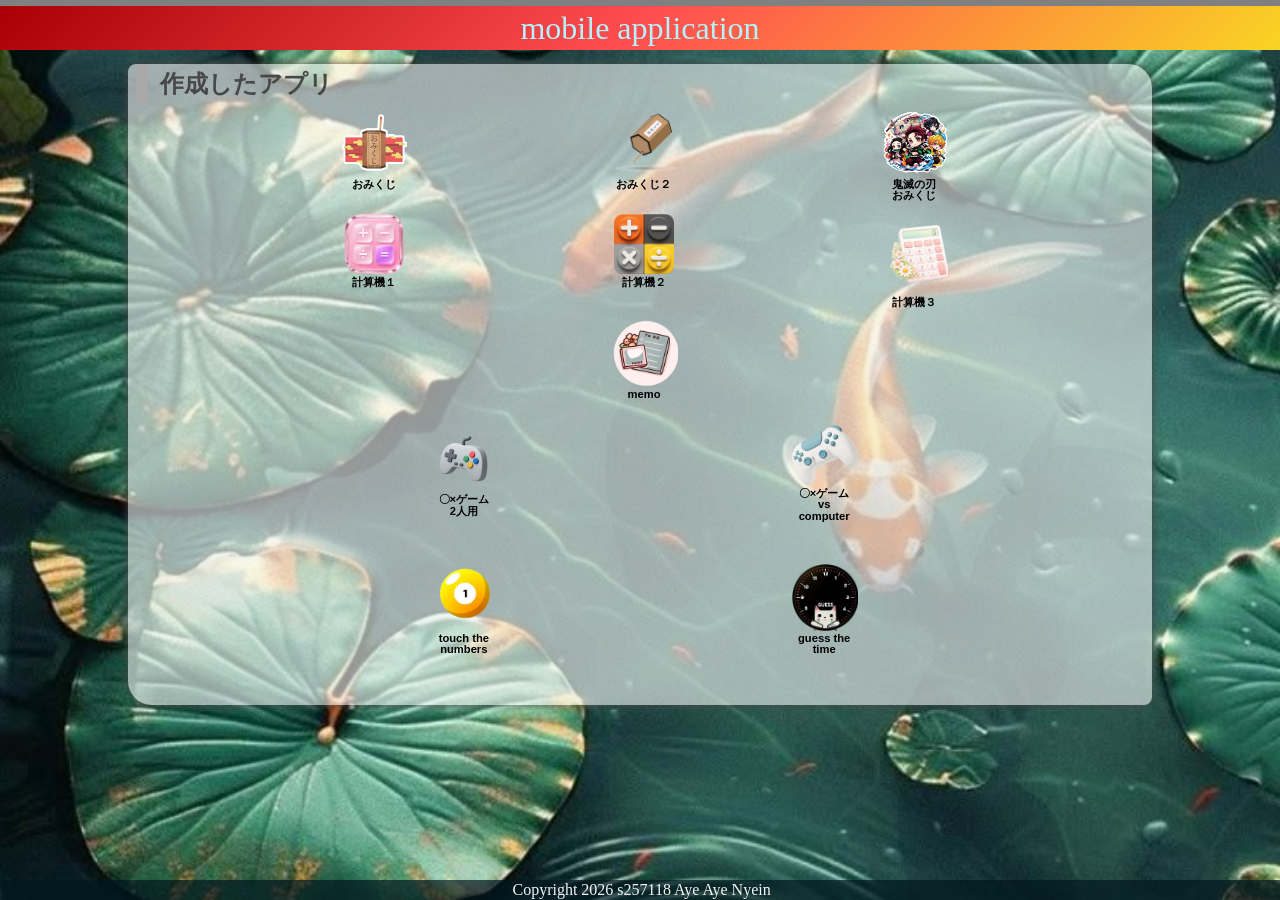
<file: index.html>
<!DOCTYPE html>
<html lang="ja">
  <head>
    <meta charset="UTF-8" />
    <meta name="viewport" content="width=device-width, initial-scale=1.0" />
    <title>mobile application</title>
    <meta name="description" content="mobile application" />

    <link rel="icon" href="favicon.ico" />
    <link rel="stylesheet" href="css/index.css" />
  </head>

  <body>
    <!-- 見出し（みだし） -->
    <header class="header">
      <h1>mobile application</h1>
    </header>

    <!-- 作成したアプリ -->
    <main>
      <section class="container">
        <h2>作成したアプリ</h2>
        <div class="sub_container">
          <div class="item01">
            <a href="./01_omikuji01_10/omikuji.html" title="01-10.sound"
              ><img
                src="img/omikujiicon-removebg-preview - コピー.png"
                alt="01-10.omikuji"
                class="img_fit"
              /><br />おみくじ</a
            >
          </div>
          <div class="item01">
            <a
              href="./01_omikuji01_12/omikuji.html"
              title="01-12.同じ内容が続けて出ないようにする。 "
              ><img
                src="img/omikuji3.png"
                alt="01-12.omikuji"
              /><br />おみくじ２</a
            >
          </div>
          <div class="item01">
            <a
              href="./01_omikuji_kimetsu-20260701T013018Z-3-001/01_omikuji_kimetsu/omikuji_kimetsu.html"
              title="鬼滅の刃"
              ><img
                src="img/kimetsunoyaibaicon-removebg-preview - コピー.png"
                alt="鬼滅の刃おみくじ"
              /><br />鬼滅の刃<br />おみくじ</a
            >
          </div>
        </div>
        <div class="sub_container">
          <div class="item01">
            <a
              href="./03_calculator-02/calculator.html"
              title="03-02. Calculator（関数）"
              ><img
                src="img/calculatoricon1-removebg-preview - コピー.png"
                alt="簡単な計算機"
              /><br />計算機１</a
            >
          </div>
          <div class="item01">
            <a
              href="./03_calculator-03/calculator.html"
              title="03-03. Calculator　イコールをボタンにする"
              ><img
                src="img/calculatoricon2-removebg-preview - コピー.png"
                alt="簡単な計算機"
              /><br />計算機２</a
            >
          </div>
          <div class="item01">
            <a
              href="./03_calculator_(button)-02/calculator_button.html"
              title="03-05. Calculator（キーボードイベント）"
              ><img
                src="img/calculatoricon3 (1).png"
                alt="全部ボタンの計算機"
              /><br />計算機３</a
            >
          </div>
        </div>
        <div class="sub_container">
          <div class="item01">
            <a href="./04-10_memo/memo.html" title="04-10.EventDelefation"
              ><img
                src="img/note-removebg-preview - コピー.png"
                alt="memo v5"
              /><br />memo</a
            >
          </div>
        </div>
        <div class="sub_container">
          <div class="item02">
            <a href="./05-06_tic_tac_toe/tic_tac_toe.html" title="05-06. sound"
              ><img
                src="img/gameicon-removebg-preview - コピー (2).png"
                alt="〇✖ゲーム（二人用）"
              />〇×ゲーム<br />2人用</a
            >
          </div>
          <div class="item02">
            <a
              href="./05-09_tic_tac_toe/tic_tac_toe.html"
              title="05-09. vs computer level付き"
              ><img
                src="img/computericon-removebg-preview.png"
                alt="〇✖ゲームvs compute"
              /><br />〇×ゲーム<br />vs computer</a
            >
          </div>
        </div>
        <div class="sub_container">
          <div class="item02">
            <a href="./08_touch_the_numbers/touch_the_numbers.html" title=""
              ><img
                src="img/touchthenumbericon.png"
                alt="数字を順番に押すゲーム"
              /><br />touch the numbers</a
            >
          </div>
          <div class="item02">
            <a href="./98_Time_guessing_quiz - 03/timeguess.html" title=""
              ><img
                src="./img/time.png"
                alt="数字を順番に押すゲーム"
              /><br />guess the time</a
            >
          </div>
        </div>

        <div class="filler01"></div>
      </section>

      <!-- フッター -->
      <footer>
        <p>Copyright 2026 s257118 Aye Aye Nyein</p>
      </footer>
    </main>
    <script src="js/index.js"></script>
  </body>
</html>
</file>
<file: css/index.css>
@charset "utf-8";

html {
  /* ブラウザのデフォルトが16px                        */
  /* デフォルトの16pxの代わりに1emが10pxになるように調整 */
  font-size: 62.5%;
}

*,
*::before,
*::after {
  box-sizing: border-box;
}

body {
  display: flex;
  flex-direction: column;
  min-height: 100vh;
  margin: 0;
  line-height: 1.5;
  color: rgb(73, 72, 72);
  font-size: 1.6rem; /* 16px */
  font-family: "Helvetica Neue", Arial, "Hiragino Kaku Gothic ProN",
    "Hiragino Sans", Meiryo, sans-serif;
  text-align: center;
  background-image: url(../img/toppagebackground.jpg); /*★自分で画像を設定すること。*/
  background-size: cover;
}

header,
footer,
h1,
h2,
h3,
p,
div,
.container01,
.filler01 {
  margin: 0.2em 0em 0em 0em;
  padding: 0.1em;
}

/*****************************/
/* 見出し（みだし）           */
/*****************************/
header {
  position: fixed; /*ヘッダーを固定（こてい）する*/
  /* 基準（きじゅん）を画面（がめん）の左上（ひだりうえ）に */
  top: 0em;
  left: 0em;
  width: 100%;
  margin: 0;
  padding: 0;
  background-color: grey;
  z-index: 10;
}
h1 {
  font: 2em Rajdhani, "Noto Sans JP";
  color: rgb(181, 242, 252);
  /* background-image: radial-gradient(
    circle 248px at center,
    #16d9e3 0%,
    #30c7ec 47%,
    #46aef7 100%
  ); */
  background: linear-gradient(135deg, #a80006, #ff4e50, #f9d423);
}

h2 {
  padding-left: 0.5em;
  border-left: solid 0.5em darkgray;
  text-align: left;
}

/*****************************/
/* ページ                    */
/*****************************/
main {
  flex: 1;
  z-index: 20;
  margin-top: 3em;
  overflow: auto; /* コンテンツの表示を自動に設定（スクロール） */
}
/*****************************/
/* セクション(section)        */
/*****************************/
.container {
  margin-top: 1em;
  margin-right: auto;
  margin-left: auto;
  padding-left: 0.5em;
  width: 80%;
  border-radius: 0.5em 1.5em;
  background-color: rgba(245, 245, 245, 0.6);
  box-shadow: 0 0 0.5em rgb(73, 72, 72);
}
main > p {
  font: 1.2em bold;
}

/*****************************/
/* アンカー(anchor)           */
/*****************************/
a {
  color: black;
  font-weight: 900;
  text-decoration: none;
  /* https://developer.mozilla.org/ja/docs/Web/CSS/text-decoration */
}

/* mouseoverでグレースケール */
a:hover {
  opacity: 0.5;
  filter: saturate(300%);
}
.sub_container a:hover img {
  transform: scale(1.5);
  transition: transform 0.3s ease;
  z-index: 10;
}

/*****************************/
/* container  item           */
/*****************************/
.sub_container {
  display: flex;
  flex-wrap: wrap;
  justify-content: space-evenly;
  font-size: 0.7em;
}

.item01 {
  animation: fadeIn 1s ease-in;
  position: relative;
  width: 6em;
  height: 9em;
  margin: 0;
  line-height: 1em;
  overflow: hidden;
}

.item02 {
  animation: slideUp 1s ease-out;
  position: relative;
  width: 6em;
  height: 12em;
  margin: 0;
  line-height: 1em;
  overflow: hidden;
}

.item01 img,
.item02 img {
  width: 6em;
  height: auto;
}

.item01 .img_fit {
  width: auto;
  height: 6em;
  overflow: hidden;
}
@keyframes popIn {
  0% {
    transform: scale(0.3);
    opacity: 0;
  }
  70% {
    transform: scale(1.1);
    opacity: 1;
  }
  100% {
    transform: scale(1);
    opacity: 1;
  }
}
.sub_container {
  animation: popIn 0.6s cubic-bezier(0.175, 0.885, 0.32, 1.275) forwards;
  opacity: 0;
}
.sub_container:nth-child(1) {
  animation-delay: 0.1s;
}
.sub_container:nth-child(2) {
  animation-delay: 0.3s;
}
.sub_container:nth-child(3) {
  animation-delay: 0.5s;
}
.sub_container:nth-child(4) {
  animation-delay: 0.7s;
}
.sub_container:nth-child(5) {
  animation-delay: 0.9s;
}
.sub_container:nth-child(6) {
  animation-delay: 1.1s;
}
.sub_container img[alt="簡単な計算機"] {
  width: 60px;
}
.sub_container img[alt="全部ボタンの計算機"] {
  width: 80px;
}
/* .app-icon {
  animation: popup 0.5s ease-out;
}
@keyframes popup {
  0% {
    transform: scale(0);
    opacity: 0;
  }
  100% {
    transform: scale(1);
    opacity: 1;
  }
} */
/*****************************/
/* フッター                   */
/*****************************/
footer > p {
  /*position: absolute;/*←絶対位置*/
  /*bottom: 5px; /*下に固定*/
  position: fixed;
  bottom: 0;
  width: 100%;
  margin: 0px;
  padding: 1px;
  color: whitesmoke;
  font: 1em Rajdhani;
  text-align: center;
  background: rgba(1, 24, 31, 0.7);
}
/*******************************************************/
/* レスポンシブ対応　メディアクエリを使ってCSSを切り替える */
/* https://www.design-memo.com/coding/css-media-queries */
/* mobileのときのスタイル */
/*******************************************************/
@media screen and (max-width: 480px) {
  /* body{
        background-size: auto 900px;
    } */
  h1 {
    font-size: 1.5em;
  }
}
</file>
